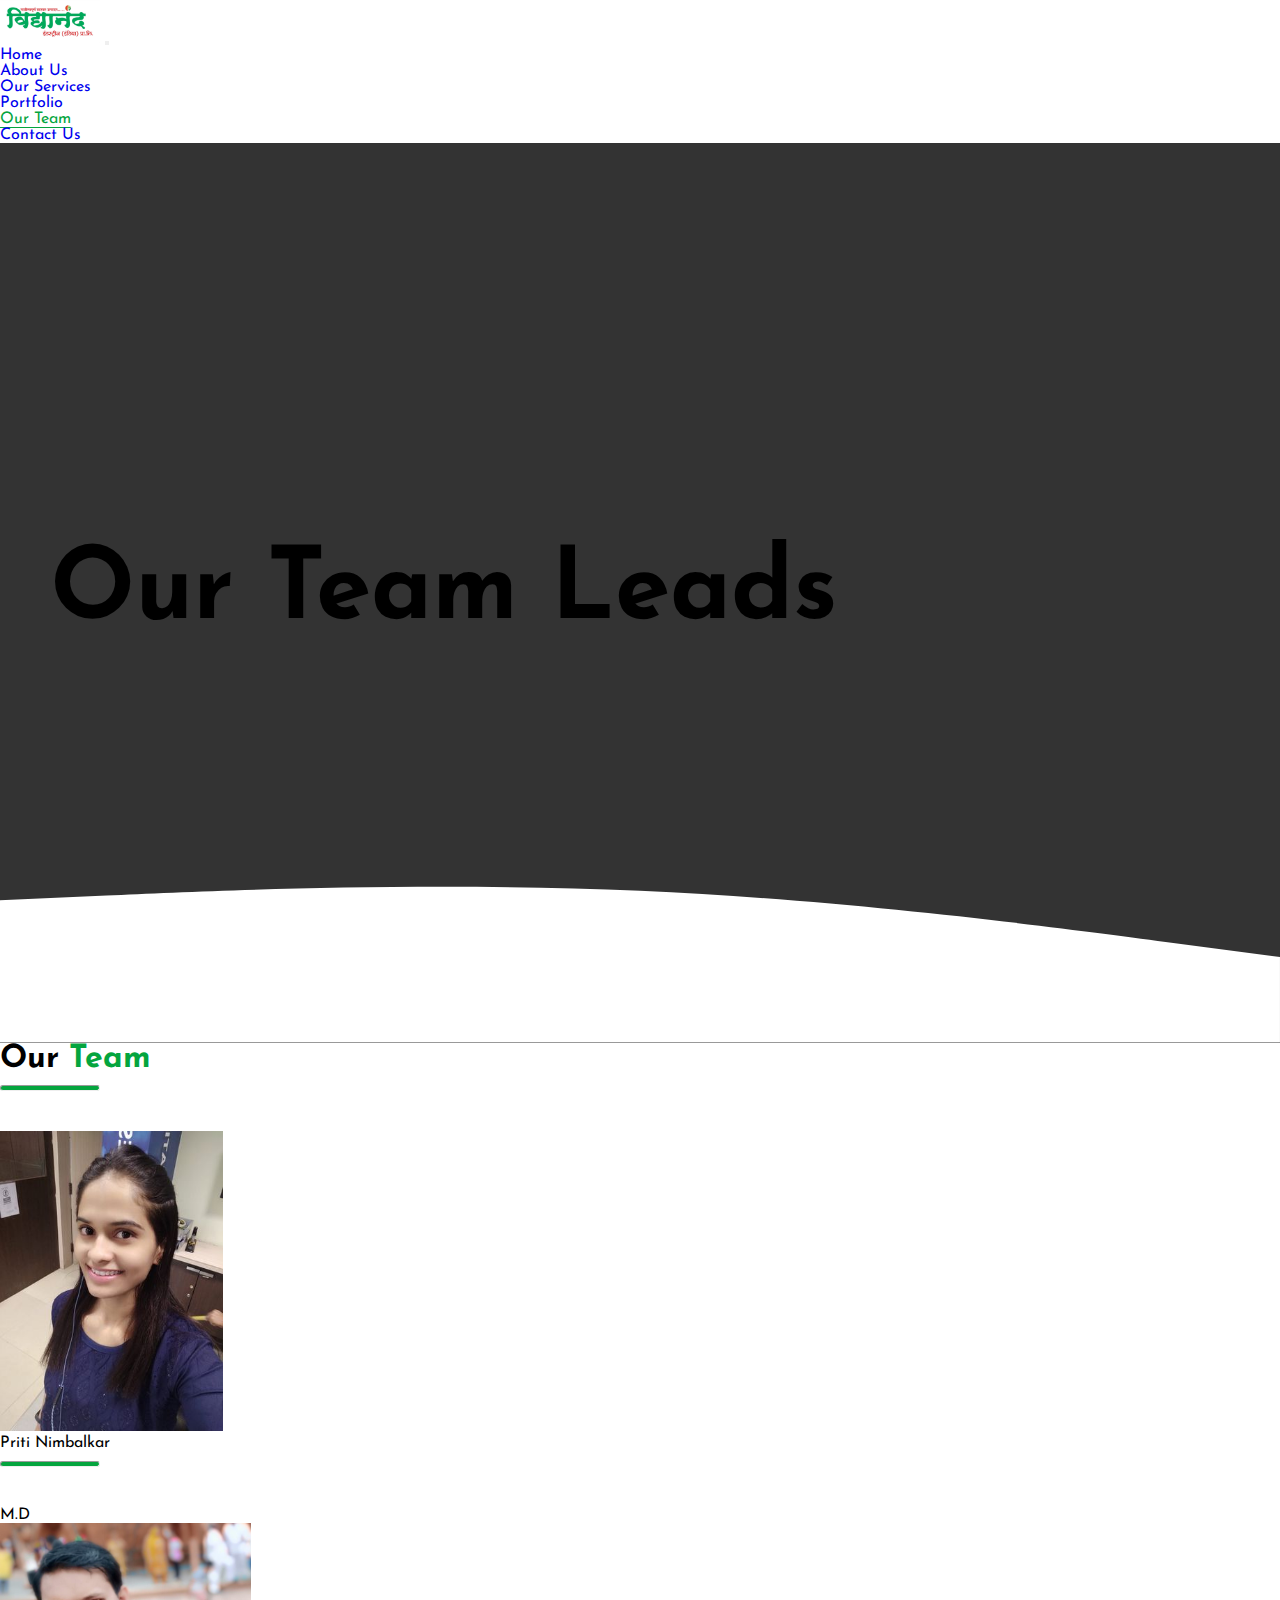
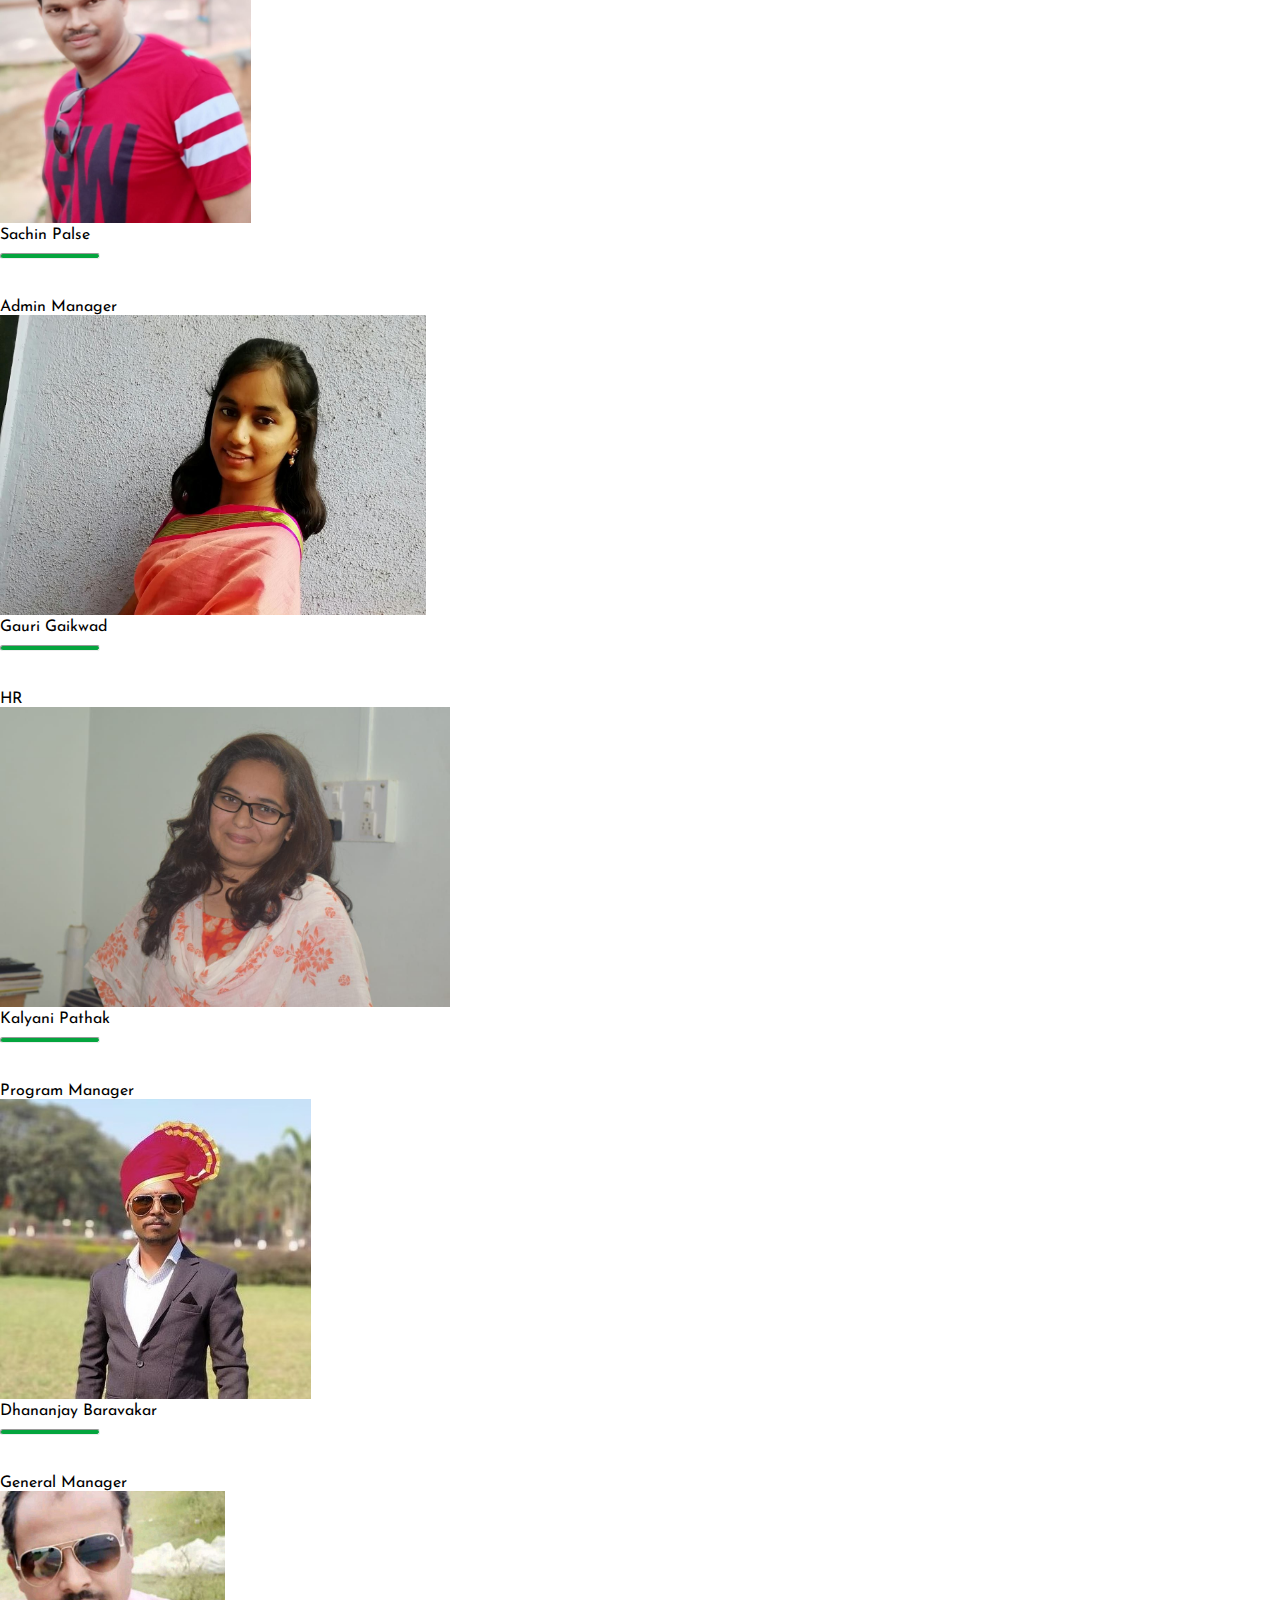
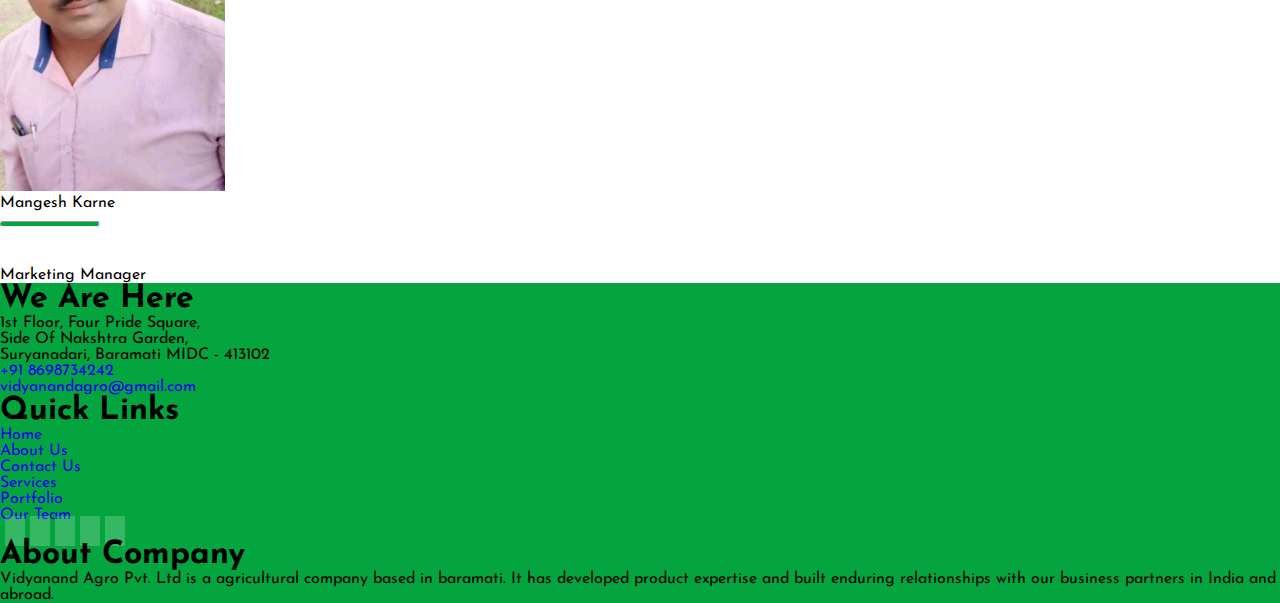
<file: Our Team.html>
<!doctype html>
<html lang="en">

<head>
    <!-- Required meta tags -->
    <meta charset="utf-8">
    <meta name="viewport" content="width=device-width, initial-scale=1">

    <!-- Favicon -->
    <link rel="shortcut icon" href="images/fav.png" type="image/x-icon">

    <!-- Bootstrap CSS -->
    <link href="https://cdn.jsdelivr.net/npm/bootstrap@5.0.0-beta3/dist/css/bootstrap.min.css" rel="stylesheet"
        integrity="sha384-eOJMYsd53ii+scO/bJGFsiCZc+5NDVN2yr8+0RDqr0Ql0h+rP48ckxlpbzKgwra6" crossorigin="anonymous">

    <!-- Custom CSS Link -->
    <link rel="stylesheet" href="css/style.css">

    <!-- Font Awesome CDN -->
    <link rel="stylesheet" href="https://cdnjs.cloudflare.com/ajax/libs/font-awesome/5.15.3/css/all.min.css"
        integrity="sha512-iBBXm8fW90+nuLcSKlbmrPcLa0OT92xO1BIsZ+ywDWZCvqsWgccV3gFoRBv0z+8dLJgyAHIhR35VZc2oM/gI1w=="
        crossorigin="anonymous" />

    <title>Our Team</title>
</head>

<body>

    <!-- Navbar starts  -->
    <nav class="navbar navbar-expand-lg navbar-light bg-light">
        <div class="container-fluid">
            <a class="navbar-brand" href="index.html"><img style="width: 100px;" src="images/logo.png" alt=""></a>
            <button class="navbar-toggler" type="button" data-bs-toggle="collapse"
                data-bs-target="#navbarSupportedContent" aria-controls="navbarSupportedContent" aria-expanded="false"
                aria-label="Toggle navigation">
                <span class="navbar-toggler-icon"></span>
            </button>
            <div class="collapse navbar-collapse" id="navbarSupportedContent">
                <ul class="navbar-nav ms-auto mb-2 mb-lg-0">
                    <li class="nav-item">
                        <a class="nav-link active" aria-current="page" href="index.html">Home</a>
                    </li>
                    <li class="nav-item">
                        <a class="nav-link" aria-current="page" href="about.html">About Us</a>
                    </li>
                    <li class="nav-item">
                        <a class="nav-link" aria-current="page" href="services.html">Our Services</a>
                    </li>
                    <li class="nav-item">
                        <a class="nav-link" aria-current="page" href="portfolio.html">Portfolio</a>
                    </li>
                    <li class="nav-item">
                        <a class="nav-link act" aria-current="page" href="Our Team.html">Our Team</a>
                    </li>

                    <li class="nav-item">
                        <a class="nav-link" aria-current="page" href="contact.html">Contact Us</a>
                    </li>

            </div>
        </div>
    </nav>

    <!-- Navbar ends  -->

    <!-- landing starts -->
    <section class="landing container-fluid testimonials-landing">
        <h1 class="fw-bold display-1 text-white">Our Team Leads</h1>
        <svg xmlns="http://www.w3.org/2000/svg" viewBox="0 0 1440 320">
            <path fill="#fff" fill-opacity="1"
                d="M0,160L120,154.7C240,149,480,139,720,149.3C960,160,1200,192,1320,208L1440,224L1440,320L1320,320C1200,320,960,320,720,320C480,320,240,320,120,320L0,320Z">
            </path>
        </svg>
    </section>
    <!-- landing ends -->

    <!-- testimonial stats -->
    <section>
        <div class="container team my-5">
            <h1 class="fw-bold display-4">Our <span class="theme-text">Team</span></h1>
            <hr class="hr-row w-25">
            <div class="row">
                <div class="col-12 col-md-12 m-auto">
                    <div class="row">
                        <div class="col-12 col-sm-6 col-md-4 m-auto text-center mt-4 mt-lg-4">
                            <div class="card border-0 shadow">
                                <img src="images/team/priti.jpg" alt="" class="img-fluid">
                                <div class="card-body">

                                    <div class="fw-bold fs-3">Priti Nimbalkar</div>
                                    <hr class="hr-row mx-auto mb-3">
                                    <p class="fs-5 text-muted">M.D</p>

                                    <div class="sm-about">
                                        <a href="https://www.facebook.com/anand.lokhande.313"><i
                                                class="theme-text fs-4 fab fa-facebook"></i></a>
                                        <a href="#"><i class="theme-text fs-4 fab fa-instagram"></i></a>
                                        <a href="#"><i class="theme-text fs-4 fab fa-twitter"></i></a>
                                        <a href="#"><i class="theme-text fs-4 fab fa-linkedin-in"></i></a>
                                        <a href="#"><i class="theme-text fs-4 fab fa-pinterest"></i></a>
                                    </div>
                                </div>
                            </div>
                            </p>
                        </div>
                        <!-- col ends -->
                        <div class="col-12 col-sm-6 col-md-4 m-auto text-center mt-4 mt-lg-4">
                            <div class="card border-0 shadow">
                                <img src="images/team/sachin.jpg" alt="" class="img-fluid">
                                <div class="card-body">

                                    <div class="fw-bold fs-3">Sachin Palse</div>
                                    <hr class="hr-row mx-auto mb-3">
                                    <p class="fs-5 text-muted">Admin Manager</p>

                                    <div class="sm-about">
                                        <a href="https://www.facebook.com/anand.lokhande.313"><i
                                                class="theme-text fs-4 fab fa-facebook"></i></a>
                                        <a href="#"><i class="theme-text fs-4 fab fa-instagram"></i></a>
                                        <a href="#"><i class="theme-text fs-4 fab fa-twitter"></i></a>
                                        <a href="#"><i class="theme-text fs-4 fab fa-linkedin-in"></i></a>
                                        <a href="#"><i class="theme-text fs-4 fab fa-pinterest"></i></a>
                                    </div>
                                </div>
                            </div>
                            </p>
                        </div>
                        <!-- col ends -->
                        <div class="col-12 col-sm-6 col-md-4 m-auto text-center mt-4 mt-lg-4">
                            <div class="card border-0 shadow">
                                <img src="images/team/gauri.jpg" alt="" class="img-fluid">
                                <div class="card-body">


                                    <div class="fw-bold fs-3">Gauri Gaikwad</div>
                                    <hr class="hr-row mx-auto mb-3">
                                    <p class="fs-5 text-muted">HR</p>
                                    <div class="sm-about">
                                        <a href="https://www.facebook.com/anand.lokhande.313"><i
                                                class="theme-text fs-4 fab fa-facebook"></i></a>
                                        <a href="#"><i class="theme-text fs-4 fab fa-instagram"></i></a>
                                        <a href="#"><i class="theme-text fs-4 fab fa-twitter"></i></a>
                                        <a href="#"><i class="theme-text fs-4 fab fa-linkedin-in"></i></a>
                                        <a href="#"><i class="theme-text fs-4 fab fa-pinterest"></i></a>
                                    </div>
                                </div>
                            </div>
                            </p>
                        </div>
                        <!-- col ends -->
                        <div class="col-12 col-sm-6 col-md-4 m-auto text-center mt-4 mt-lg-4">
                            <div class="card border-0 shadow">
                                <img src="images/team/pathak.jpg" alt="" class="img-fluid">
                                <div class="card-body">


                                    <div class="fw-bold fs-3">Kalyani Pathak</div>
                                    <hr class="hr-row mx-auto mb-3">
                                    <p class="fs-5 text-muted">Program Manager</p>
                                    <div class="sm-about">
                                        <a href="https://www.facebook.com/anand.lokhande.313"><i
                                                class="theme-text fs-4 fab fa-facebook"></i></a>
                                        <a href="#"><i class="theme-text fs-4 fab fa-instagram"></i></a>
                                        <a href="#"><i class="theme-text fs-4 fab fa-twitter"></i></a>
                                        <a href="#"><i class="theme-text fs-4 fab fa-linkedin-in"></i></a>
                                        <a href="#"><i class="theme-text fs-4 fab fa-pinterest"></i></a>
                                    </div>
                                </div>
                            </div>
                            </p>
                        </div>
                        <!-- col ends -->
                        <div class="col-12 col-sm-6 col-md-4 m-auto text-center mt-4 mt-lg-4">
                            <div class="card border-0 shadow">
                                <img src="images/team/dhananjay.jpg" alt="" class="img-fluid">
                                <div class="card-body">


                                    <div class="fw-bold fs-3">Dhananjay Baravakar</div>
                                    <hr class="hr-row mx-auto mb-3">
                                    <p class="fs-5 text-muted">General Manager</p>
                                    <div class="sm-about">
                                        <a href="https://www.facebook.com/anand.lokhande.313"><i
                                                class="theme-text fs-4 fab fa-facebook"></i></a>
                                        <a href="#"><i class="theme-text fs-4 fab fa-instagram"></i></a>
                                        <a href="#"><i class="theme-text fs-4 fab fa-twitter"></i></a>
                                        <a href="#"><i class="theme-text fs-4 fab fa-linkedin-in"></i></a>
                                        <a href="#"><i class="theme-text fs-4 fab fa-pinterest"></i></a>
                                    </div>
                                </div>
                            </div>
                            </p>
                        </div>
                        <!-- col ends -->
                        <div class="col-12 col-sm-6 col-md-4 m-auto text-center mt-4 mt-lg-4">
                            <div class="card border-0 shadow">
                                <img src="images/team/mangesh.jpg" alt="" class="img-fluid">
                                <div class="card-body">


                                    <div class="fw-bold fs-3">Mangesh Karne</div>
                                    <hr class="hr-row mx-auto mb-3">
                                    <p class="fs-5 text-muted">Marketing Manager</p>
                                    <div class="sm-about">
                                        <a href="https://www.facebook.com/anand.lokhande.313"><i
                                                class="theme-text fs-4 fab fa-facebook"></i></a>
                                        <a href="#"><i class="theme-text fs-4 fab fa-instagram"></i></a>
                                        <a href="#"><i class="theme-text fs-4 fab fa-twitter"></i></a>
                                        <a href="#"><i class="theme-text fs-4 fab fa-linkedin-in"></i></a>
                                        <a href="#"><i class="theme-text fs-4 fab fa-pinterest"></i></a>
                                    </div>
                                </div>
                            </div>
                            </p>
                        </div>
                        <!-- col ends -->

                    </div>
                </div>
            </div>
        </div>
    </section>
    <!-- testimonial ends -->

    <!-- footer starts -->
    <section class="theme-bg text-white pt-5">
        <footer>
            <div class="container pb-5">
                <div class="row">
                    <div class="col-12 m-auto col-sm-12 col-md-4">
                        <h1 class="fw-bold">We Are Here</h1>
                        <div class="row fs-5">
                            <div class="col-1"><i class="fas fa-map-marker-alt"></i></div>
                            <div class="col-11"> 1st Floor, Four Pride Square,
                                <br> Side Of Nakshtra Garden, <br>
                                Suryanadari, Baramati MIDC - 413102
                            </div>
                        </div>
                        <p class="fs-5"></p>
                        <p class="fs-5"><i class="fas fa-phone-alt"></i> <a class="text-white" href="tel:8698734242">+91
                                8698734242</a></p>
                        <p class="fs-5"><i class="fas fa-envelope-open"></i> <a class="text-white"
                                href="mailto:vidyanandagro@gmail.com">vidyanandagro@gmail.com</a></p>

                    </div>

                    <div class="col-12 mx-auto col-sm-12 col-md-4 mt-3 mt-lg-1">
                        <h1 class="fw-bold">Quick Links</h1>

                        <div class="row">
                            <div class="col-md-6 col-sm-6 col-12 m-auto">
                                <p><a href="index.html" class="text-white fs-5">Home</a></p>
                                <p><a href="about.html" class="text-white fs-5">About Us</a></p>
                                <p><a href="contact.html" class="text-white fs-5">Contact Us</a></p>
                            </div>
                            <div class="col-md-6 col-sm-6 col-12 m-auto">
                                <p><a href="services.html" class="text-white fs-5">Services</a></p>
                                <p><a href="portfolio.html" class="text-white fs-5">Portfolio</a></p>
                                <p><a href="Our Team.html" class="text-white fs-5">Our Team</a></p>
                            </div>
                        </div>
                        <div class="sm mt-4 mb-3">
                            <a href="https://www.facebook.com/anand.lokhande.313"><i
                                    class="text-white fs-4 fab fa-facebook"></i></a>
                            <a href="#"><i class="text-white fs-4 fab fa-instagram"></i></a>
                            <a href="#"><i class="text-white fs-4 fab fa-twitter"></i></a>
                            <a href="#"><i class="text-white fs-4 fab fa-linkedin-in"></i></a>
                            <a href="#"><i class="text-white fs-4 fab fa-pinterest"></i></a>
                        </div>
                    </div>
                    <!-- col ends -->


                    <div class="col-12 m-auto col-sm-12 col-md-4 mt-3 mt-lg-1">
                        <h1 class="fw-bold">About Company</h1>
                        <p class="fs-5">Vidyanand Agro Pvt. Ltd is a agricultural company based in baramati. It has
                            developed product expertise and built enduring relationships with our business partners in
                            India and abroad.
                        </p>


                    </div>
                    <!-- col ends -->
                </div>
            </div>
            <!-- container ends -->

            <div class="container-fluid py-4 bg-dark">
                <div class="row">
                    <div class="col-12 m-auto text-center">
                        <p class="fs-5 text-white">Copyright - 2021</p>
                        <p class="fs-5 text-white">Designed and Developed by <span class="theme-text">Mingo
                                Techs.</span></p>
                    </div>
                </div>
            </div>
        </footer>
    </section>
    <!-- footer ends -->

    <!-- Option 1: Bootstrap Bundle with Popper -->
    <script src="https://cdn.jsdelivr.net/npm/bootstrap@5.0.0-beta3/dist/js/bootstrap.bundle.min.js"
        integrity="sha384-JEW9xMcG8R+pH31jmWH6WWP0WintQrMb4s7ZOdauHnUtxwoG2vI5DkLtS3qm9Ekf"
        crossorigin="anonymous"></script>


</body>

</html>
</file>
<file: css/style.css>
@import url("https://fonts.googleapis.com/css2?family=Josefin+Sans&display=swap");

* {
  margin: 0px;
  padding: 0px;
  box-sizing: border-box;
  font-family: "Josefin Sans", sans-serif;
}
a {
  text-decoration: none;
}

:root {
  --theme-color: #04a53e;
}

.act,
.navbar ul li a:hover {
  color: var(--theme-color) !important;
  border-bottom: 1px solid var(--theme-color) !important;
}
body {
  overflow-x: hidden;
}
.navbar-brand
{
  width:15px !important;
}
.theme-text {
  color: var(--theme-color);
}

.theme-bg {
  background: var(--theme-color);
}

.hr-row {
  background: var(--theme-color);
  height: 6px !important;
  width: 100px;
  margin-top: 10px;
  margin-bottom: 40px;
  border-radius: 5px;
}

/* input fields */

.form-control:focus {
  border-color: var(--theme-color);
  box-shadow: 0px 1px 1px rgba(0, 0, 0, 0.075) inset,
    0px 0px 8px rgba(67, 194, 141, 0.5);
}
.form-control {
  padding: 15px 50px;
}

.icon {
  position: relative;
}

.icon i {
  position: absolute;
  left: 20px;
  top: 15px;
  z-index: 2;
  color: var(--theme-color);
  background: rgb(4, 165, 62, 0.1);
  border-radius: 50%;
  padding: 7px;
}
/* icon styling */

.fa-dot-circle {
  color: var(--theme-color);
  background: rgb(214, 245, 226);
  border-radius: 50%;
  padding: 4px;
  font-size: 15px;
}

/* services section */

.animated-cards i {
  font-size: 50px;
  color: var(--theme-color);
  margin-bottom: 15px;
}

.animated-cards .card {
  position: relative;
  overflow: hidden;
  transition: 0.5s;
  z-index: 1;
}

.animated-cards .card:before {
  content: "";
  position: absolute;
  width: 100%;
  height: 100%;
  background: var(--theme-color);
  bottom: -100%;
  transition: 0.4s;
  z-index: -2;
}

.animated-cards .card:hover::before {
  bottom: 0px;
}
.animated-cards .card:hover p,
.animated-cards .card:hover h4,
.animated-cards .card:hover i,
.animated-cards .card:hover a {
  color: white !important;
}
.animated-cards .card:hover hr {
  background: white;
}

/* testimonials styling */
.testimonials p,
.stats p {
  text-align: center !important;
}
.testimonials img {
  width: 100px;
  height: 100px;
  border-radius: 50%;
}

/* social media icons styling */

.sm i {
  margin-left: 5px;
  background: rgb(255, 255, 255, 0.2);
  padding: 7px 10px;
}

.sm-about i {
  margin-left: 10px;
  background: rgb(4, 165, 62, 0.1);
  padding: 7px 10px;
  transition: 0.5s;
}

.sm-about i:hover {
  background: var(--theme-color) !important;
  color: white;
}
.team {
  position: relative;
}
.team .sm-about {
  position: absolute;
  left: 50%;
  transform: translate(-50%);
  display: flex;
  bottom: 155px;
  opacity: 0;
  z-index: 1;
}
.team .sm-about i {
  color: white;
  background: rgb(255, 255, 255, 0.1);
}
.team .card .sm-about {
  transition: 0.5s;
}
.team .card:hover .sm-about {
  opacity: 1;
  bottom: 165px;
}

.team img {
  height: 300px !important;
}

.desk {
  position: relative;
  overflow: hidden !important;
}
.desk::before {
  content: "";
  background: var(--theme-color);
  width: 100%;
  height: 100%;
  position: absolute;
  left: -99%;
  transition: 0.5s;
}

.desk:hover::before {
  left: 99%;
}

/* landing page designs */

.landing {
  background-position: center;
  background-size: cover;
  width: 100%;
  height: 100vh;
  display: flex;
  justify-content: start;
  align-items: center;
  position: relative;
}

.landing h1 {
  padding-left: 50px;
  font-size: 100px;
}

svg {
  position: absolute;
  left: 0px;
  bottom: 0px;
}
.equal {
  height: 250px !important;
}
.about {
  background-image: linear-gradient(rgba(0, 0, 0, 0.8), rgba(0, 0, 0, 0.8)),
    url("https://images.pexels.com/photos/443373/pexels-photo-443373.jpeg?auto=compress&cs=tinysrgb&dpr=2&h=650&w=940");
}
.services {
  background-image: linear-gradient(rgba(0, 0, 0, 0.8), rgba(0, 0, 0, 0.8)),
    url("https://images.pexels.com/photos/4882959/pexels-photo-4882959.jpeg?auto=compress&cs=tinysrgb&dpr=2&h=650&w=940");
}
.contact {
  background-image: linear-gradient(rgba(0, 0, 0, 0.8), rgba(0, 0, 0, 0.8)),
    url("https://images.pexels.com/photos/3999375/pexels-photo-3999375.jpeg?auto=compress&cs=tinysrgb&dpr=2&h=650&w=940");
}
.testimonials-landing {
  background-image: linear-gradient(rgba(0, 0, 0, 0.8), rgba(0, 0, 0, 0.8)),
    url("https://images.pexels.com/photos/3862627/pexels-photo-3862627.jpeg?auto=compress&cs=tinysrgb&dpr=2&h=650&w=940");
}
.portfolio {
  background-image: linear-gradient(rgba(0, 0, 0, 0.8), rgba(0, 0, 0, 0.8)),
    url("https://images.pexels.com/photos/936194/pexels-photo-936194.jpeg?auto=compress&cs=tinysrgb&dpr=2&h=650&w=940");
}

.profile img {
  width: 300px;
}

/* brands */

.brands img {
  width: 50px;
  height: 110px;
  margin: auto;
}

/* portfolio */

.gallery img {
  margin-top: 20px;
}

.gallery .abs {
  position: relative;
}

.gallery .abs .caption {
  position: absolute;
  background: rgb(4, 165, 62, 0.9);
  bottom: 10px;
  right: 30px;
  color: white;
  padding: 5px 5px 15px 10px;
  clip-path: polygon(
    0% 0%,
    100% 0%,
    100% 75%,
    75% 75%,
    75% 100%,
    50% 75%,
    0% 75%
  );
  transition: 0.5s;
}

.gallery .abs:hover .caption {
  background: black;
}

.carousel-caption {
  position: absolute;
  top: 50%;
  left: 50%;
  transform: translate(-50%, -50%);
  width: 50%;
}
footer .container-fluid {
  display: none;
}

@media screen and (max-width: 768px) {
  .landing h1 {
    padding-left: 10px;
    font-size: 70px !important;
  }
  .sm-about i {
    margin-left: 10px !important;
  }

  .carousel-inner {
    position: relative;
  }

  .hr-row {
    width: 200px !important;
  }
}
</file>
